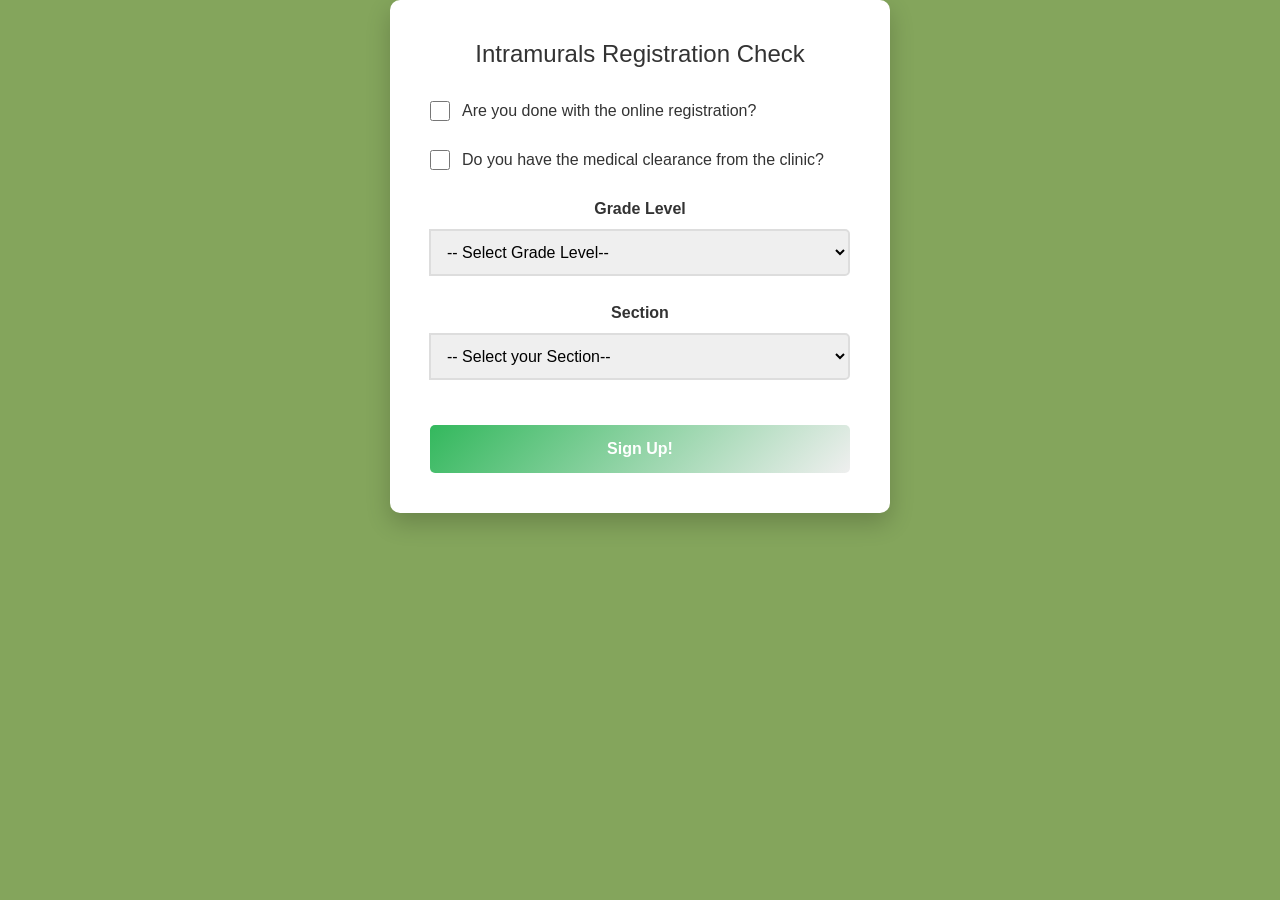
<file: index.html>
<!DOCTYPE html>
<html lang="en">
<head>
    <meta charset="UTF-8">
    <meta name="viewport" content="width=device-width, initial-scale=1.0">

    <link rel="stylesheet" href="https://pyscript.net/releases/2025.7.3/core.css">
    <script type="module" src="https://pyscript.net/releases/2025.7.3/core.js"></script>

    <link href="https://cdn.jsdelivr.net/npm/bootstrap@5.3.3/dist/css/bootstrap.min.css" rel="stylesheet" integrity="sha384-QWTKZyjpPEjISv5WaRU9OFeRpok6YctnYmDr5pNlyT2bRjXh0JMhjY6hW+ALEwIH" crossorigin="anonymous">

	<script src="https://cdn.jsdelivr.net/npm/bootstrap@5.3.3/dist/js/bootstrap.bundle.min.js" integrity="sha384-YvpcrYf0tY3lHB60NNkmXc5s9fDVZLESaAA55NDzOxhy9GkcIdslK1eN7N6jIeHz" crossorigin="anonymous"></script>

	<!-- Add style -->
	<link rel="stylesheet" type="text/css" href="style.css">	
  	<link rel="stylesheet" href="https://cdnjs.cloudflare.com/ajax/libs/font-awesome/4.7.0/css/font-awesome.min.css">
  	<link rel="stylesheet" href="style.css">

    <title>Login Page</title>
</head>
<!DOCTYPE html>
<html lang="en">
<head>
    <meta charset="UTF-8">
    <meta name="viewport" content="width=device-width, initial-scale=1.0">

    <link rel="stylesheet" href="https://pyscript.net/releases/2025.7.3/core.css">
    <script type="module" src="https://pyscript.net/releases/2025.7.3/core.js"></script>

    <link href="https://cdn.jsdelivr.net/npm/bootstrap@5.3.3/dist/css/bootstrap.min.css" rel="stylesheet" integrity="sha384-QWTKZyjpPEjISv5WaRU9OFeRpok6YctnYmDr5pNlyT2bRjXh0JMhjY6hW+ALEwIH" crossorigin="anonymous">

	<script src="https://cdn.jsdelivr.net/npm/bootstrap@5.3.3/dist/js/bootstrap.bundle.min.js" integrity="sha384-YvpcrYf0tY3lHB60NNkmXc5s9fDVZLESaAA55NDzOxhy9GkcIdslK1eN7N6jIeHz" crossorigin="anonymous"></script>

	<!-- Add style -->
	<link rel="stylesheet" type="text/css" href="style.css">	
  	<link rel="stylesheet" href="https://cdnjs.cloudflare.com/ajax/libs/font-awesome/4.7.0/css/font-awesome.min.css">
  	<link rel="stylesheet" href="style.css">

    <title>Player List</title>
</head>
<body>
    <div class="container">
        <h1>Intramurals Registration Check</h1>
        <form id="registrationForm">
            <div class="form-group">
                <label>
                    <input type="checkbox" id="onlineReg" name="onlineReg">
                    Are you done with the online registration?
                </label>
            </div>

            <div class="form-group">
                <label>
                    <input type="checkbox" id="medicalClearance" name="medicalClearance">
                    Do you have the medical clearance from the clinic?
                </label>
            </div>

            <div class="form-group input-group">
                <label for="gradeLevel">Grade Level</label>
                <select id="gradeLevel" name="gradeLevel" required>
                    <option value="">-- Select Grade Level--</option>
                    <option value="Grade 7">Grade 7</option>
                    <option value="Grade 8">Grade 8</option>
                    <option value="Grade 9">Grade 9</option>
                    <option value="Grade 10">Grade 10</option>
                </select>
            </div>

            <div class="form-group input-group">
                <label for="section">Section</label>
                <select id="section" name="section" required>
                    <option value="">-- Select your Section--</option>
                    <option value="Emerald">Emerald</option>
                    <option value="Sapphire">Sapphire</option>
                    <option value="Ruby">Ruby</option>
                    <option value="Topaz">Topaz</option>
                    <option value="Jade">Jade</option>
                </select>
            </div>

            <button type="button" onclick="if (typeof checkRegistration === 'function') { checkRegistration(); } else { alert('PyScript is still loading. Please wait and try again.'); }">Sign Up!</button>

            <div id="result"></div>
    <py-script src="main.py"></py-script>

        </form>
    </div>
    
</body>
</html>
</file>
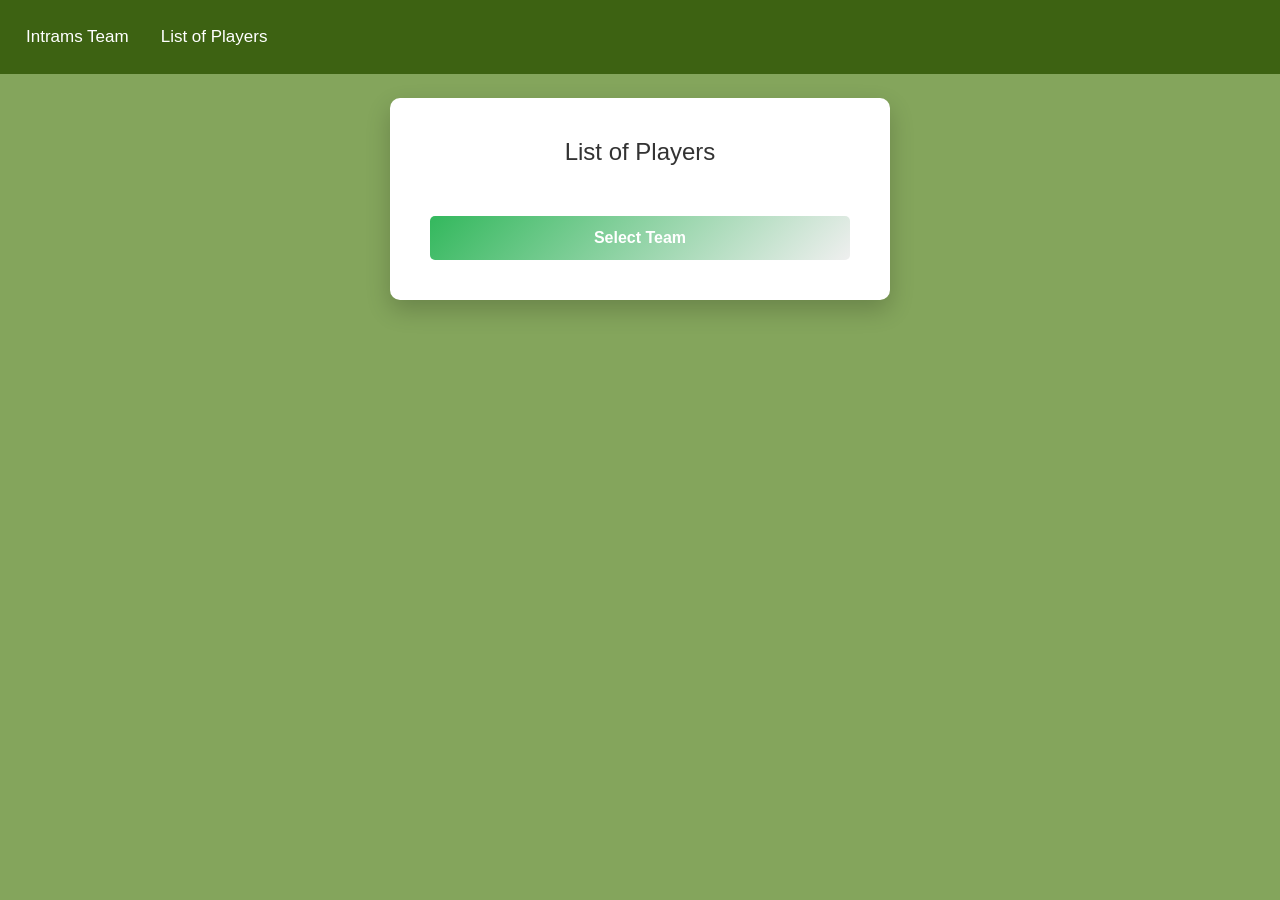
<file: players.html>
<!DOCTYPE html>
<html lang="en">
<head>
    <meta charset="UTF-8">
    <meta name="viewport" content="width=device-width, initial-scale=1.0">

    <link rel="stylesheet" href="https://pyscript.net/releases/2025.7.3/core.css">
    <script type="module" src="https://pyscript.net/releases/2025.7.3/core.js"></script>

    <link href="https://cdn.jsdelivr.net/npm/bootstrap@5.3.3/dist/css/bootstrap.min.css" rel="stylesheet" integrity="sha384-QWTKZyjpPEjISv5WaRU9OFeRpok6YctnYmDr5pNlyT2bRjXh0JMhjY6hW+ALEwIH" crossorigin="anonymous">

	<script src="https://cdn.jsdelivr.net/npm/bootstrap@5.3.3/dist/js/bootstrap.bundle.min.js" integrity="sha384-YvpcrYf0tY3lHB60NNkmXc5s9fDVZLESaAA55NDzOxhy9GkcIdslK1eN7N6jIeHz" crossorigin="anonymous"></script>

	<!-- Add style -->
	<link rel="stylesheet" type="text/css" href="style.css">	
  	<link rel="stylesheet" href="https://cdnjs.cloudflare.com/ajax/libs/font-awesome/4.7.0/css/font-awesome.min.css">
  	<link rel="stylesheet" href="style.css">

    <title>Player List</title>
</head>
<body>
    
    <div class="container-navbar">
      <navbar class="navbar-investigate">
        <a href="index.html">Intrams Team</a>
        <a href="players.html">List of Players</a>
    </navbar>
    </div>
    <br>

    <div class="container">
        <h1>List of Players</h1>
        <div class="dropdown">
            <button class="dropbtn">Select Team</button>
            <div class="dropdown-content">
                <table>
                    <tr>
                        <td>Abayon</a></td>
                    </tr>
                    <tr>
                        <td>Team B</a></td>
                    </tr>
                    <tr>
                        <td>Team C</a></td>
                    </tr>
                     <tr>
                        <td>Team A</a></td>
                    </tr>
                     <tr>
                        <td>Team A</a></td>
                    </tr>
                     <tr>
                        <td>Team A</a></td>
                    </tr>
                     <tr>
                        <td>Team A</a></td>
                    </tr>
            </div>
        </div>
    </div>
    
</body>
</html>
</file>
<file: style.css>
body {
            font-family: Arial, Helvetica, sans-serif, sans-serif;
            margin: 0;
            padding: 0;
            background-color: #84a55c;
        }

        .dropdown {
         position: center;
        }

        .dropdown-content {
            display: none;
            position: absolute;
            background-color: #baffc3;
            color:#3d6212;
            margin-left: 545px;
            margin-top: 20px;
            min-width: 130px;
            box-shadow: 0px 8px 16px 0px rgba(0,0,0,0.2);
            padding: 12px 16px;
            }

        .dropdown:hover .dropdown-content {
        display: block;
        }

        .dropbtn {
            background-color: #3d6212;
            color: #ffffff;
            padding: 10px 20px;
            font-size: 16px;
            border: none;
            cursor: pointer;

        }

        .output {
            margin-top: 20px;
            padding: 10px;
            background-color: #673681;
            color: #ffffff;
            border: 10.2 px solid #d57171;
            margin-left: 50px;
            margin-right: 50px;
        }

        .container {
            position: relative;
            background-color: rgb(124, 126, 32);
            color: white;
            padding: 50px;
            font-size: 16px;
            border: none;
            text-align: center;
        }

        .navbar-investigate {
            overflow: hidden;
            padding: 10px 10px;
            align-items: center;
            position: relative;
            color: rgb(34, 32, 80);
            padding: 10px 10px;
            font-size: 16px;
            border: none;
            text-align: center;

        }

        .material-selector {
            margin-left: 500px;
            margin-right: 100px;
        }
       
        .container-navbar {
            position: relative;
            background-color: rgb(124, 122, 207);
            color: rgb(178, 240, 139);
            padding: 10px 10px;
            font-size: 16px;
            border: none;
            text-align: center;
        }

        .container-navbar {
        background-color: #3d6212;
        color: #ffffff;
        overflow: hidden;
        }

        .container-navbar a {
        float: left;
        display: block;
        background-color: #3d6212;
        color: #ffffff;
        text-align: center;
        padding: 14px 16px;
        text-decoration: none;
        font-size: 17px;
        }

        .container-navbar a:hover {
        background-color: #3d6212;
        color: whitesmoke;
        }

        .container-navbar a.active {
        background-color: #A7C6DA;
        color: rgb(18, 14, 14);
        }

        .topnav .icon {
        display: none;
        }

        input[type="number"] {
            padding: 8px;
            font-size: 16px;
            margin-top: 30px;
            margin-left: 60px;
        }
        input[type="button"] {
            padding: 8px 12px;
            font-size: 16px;
            margin-left: 10px;
        }
        #output {
            margin-top: 20px;
            font-size: 18px;
            font-weight: bold;
        }

        * {
            margin: 0;
            padding: 0;
            box-sizing: border-box;
        }


        .container {
            background: white;
            border-radius: 10px;
            box-shadow: 0 10px 25px rgba(0, 0, 0, 0.2);
            padding: 40px;
            max-width: 500px;
            width: 100%;
        }

        h1 {
            color: #333;
            margin-bottom: 30px;
            text-align: center;
            font-size: 24px;
        }

        .form-group {
            margin-bottom: 25px;
        }

        label {
            display: flex;
            align-items: center;
            font-size: 16px;
            color: #333;
            cursor: pointer;
            margin-bottom: 15px;
        }

        input[type="checkbox"] {
            width: 20px;
            height: 20px;
            margin-right: 12px;
            cursor: pointer;
            accent-color: #146f2f;
        }

        .input-group {
            display: flex;
            flex-direction: column;
        }

        .input-group label {
            font-weight: 600;
            margin-bottom: 8px;
            display: block;
        }

        input[type="text"],
        input[type="select"],
        select {
            padding: 12px;
            border: 2px solid #ddd;
            border-radius: 5px;
            font-size: 16px;
            transition: border-color 0.3s;
        }

        input[type="text"]:focus,
        select:focus {
            outline: none;
            border-color: #66eaa6;
        }

        button {
            width: 100%;
            padding: 12px;
            background: linear-gradient(135deg, #33b85d 0%, #efefef 100%);
            color: white;
            border: none;
            border-radius: 5px;
            font-size: 16px;
            font-weight: 600;
            cursor: pointer;
            transition: transform 0.2s, box-shadow 0.2s;
            margin-top: 20px;
        }

        button:hover:not(:disabled) {
            transform: translateY(-2px);
            box-shadow: 0 5px 15px rgba(19, 254, 93, 0.4);
        }

        button:active:not(:disabled) {
            transform: translateY(0);
        }

        button:disabled {
            background: #ccc;
            cursor: not-allowed;
        }

        .result {
            margin-top: 20px;
            padding: 15px;
            border-radius: 5px;
            display: none;
            text-align: center;
            font-weight: 600;
        }

        .result.success {
            background-color: #d4edda;
            color: #155724;
            border: 1px solid #c3e6cb;
        }

        .result.error {
            background-color: #f8d7da;
            color: #721c24;
            border: 1px solid #f5c6cb;
        }
</file>
